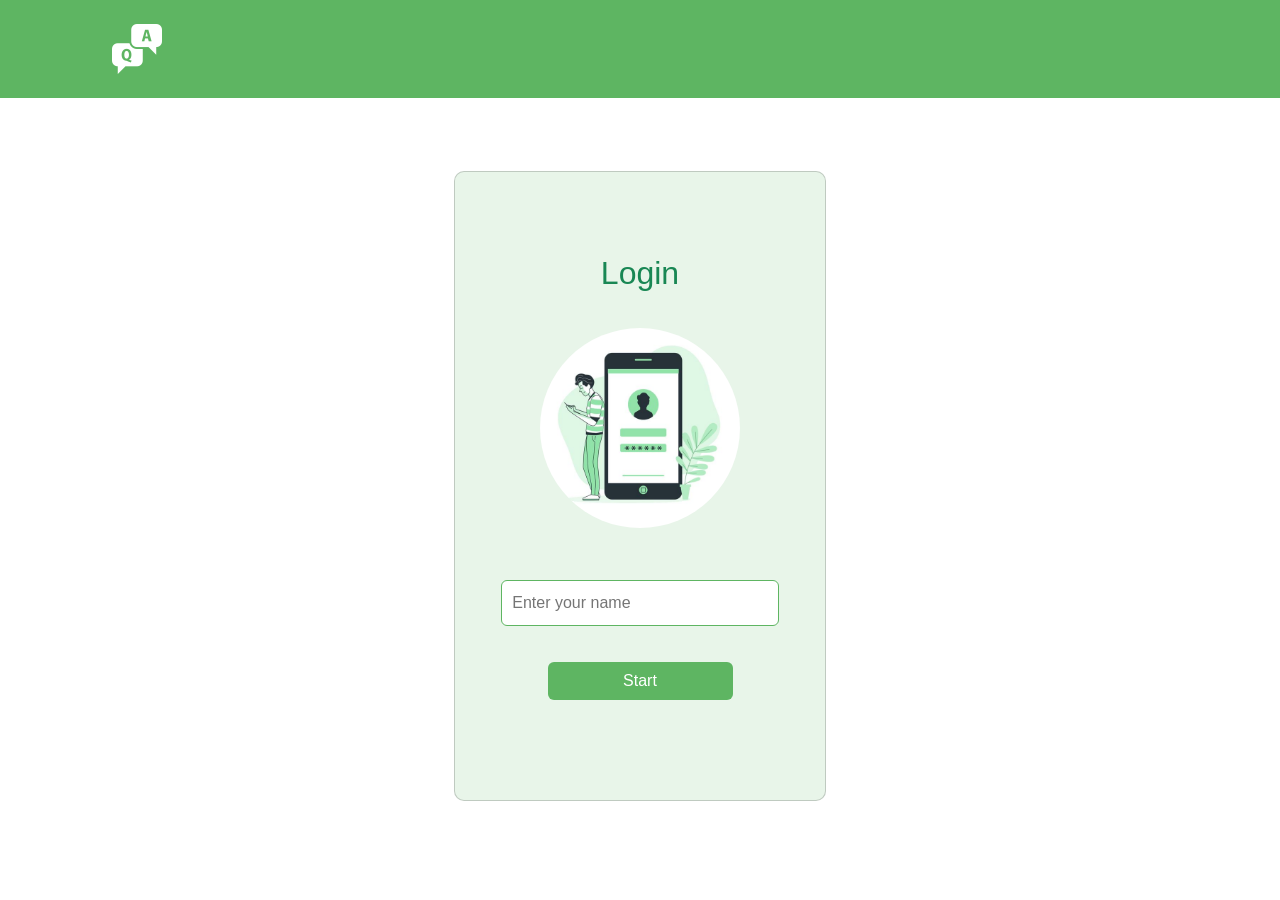
<file: index.html>
<!DOCTYPE html>
<html lang="en">

<head>
    <meta charset="UTF-8">
    <title>Online Quiz App</title>
    <meta name="viewport" content="width=device-width, initial-scale=1">
    <link href="https://cdn.jsdelivr.net/npm/bootstrap@5.3.2/dist/css/bootstrap.min.css" rel="stylesheet">
    <link rel="stylesheet" href="style.css">
</head>

<body class="vh-100">
    <nav class="navbar navbar-light bg-green absolute-top w-100">
        <div class="p-3">
            <a class="navbar-brand ms-5" href="#">
                <img src="assest/logo.png" alt="" width="50" height="50" class="ms-5">
            </a>
        </div>
    </nav>
    <div
        class="container position-absolute top-50 start-50 translate-middle d-flex justify-content-center align-items-center vh-100">
        <div class="card col-11 col-md-6 col-lg-4 text-center login-card justify-content-around align-items-center">
            <h2 class="mb-3 text-success">Login</h2>
            <img src="assest/login_image.png" alt="" width="200" height="200" class="rounded-circle mb-3">
            <input type="text" id="username" class="login-input my-3" placeholder="Enter your name">
            <button class="btn bg-green text-white w-50" onclick="startQuiz()">Start</button>
        </div>
    </div>
    <script src="script.js"></script>
</body>

</html>
</file>
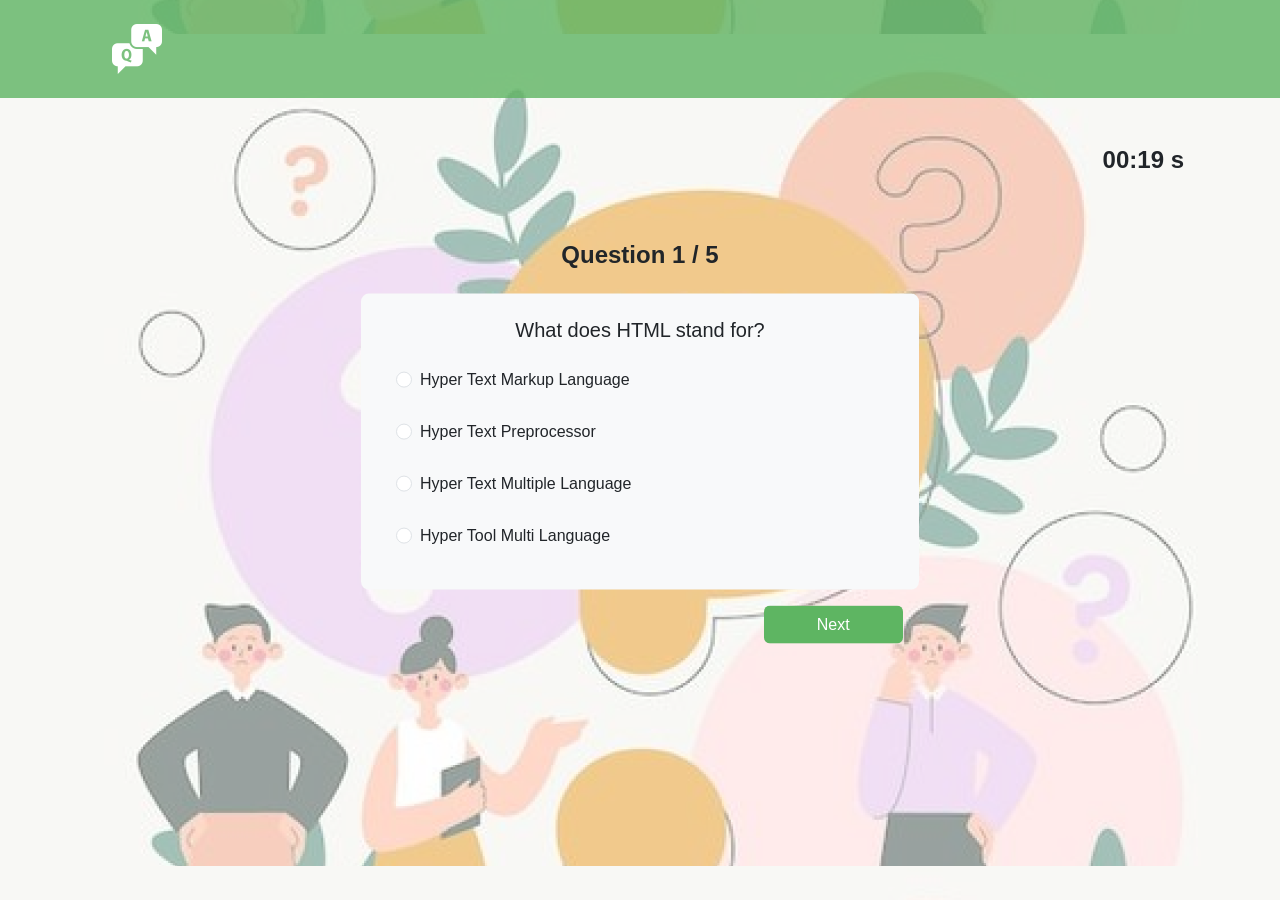
<file: quiz.html>
<!DOCTYPE html>
<html lang="en">

<head>
    <meta charset="UTF-8">
    <title>Online Quiz App</title>
    <meta name="viewport" content="width=device-width, initial-scale=1">
    <link href="https://cdn.jsdelivr.net/npm/bootstrap@5.3.2/dist/css/bootstrap.min.css" rel="stylesheet">
    <link rel="stylesheet" href="style.css">
</head>

<body class="vh-100 bg-image" onload="getuser(); loadQuestion();">
    <div class="inside-box">
        <nav class="navbar navbar-light bg-dark-green absolute-top w-100">
            <div class="p-3">
                <a class="navbar-brand ms-5" href="#">
                    <img src="assest/logo.png" alt="" width="50" height="50" class="ms-5">
                </a>
            </div>
            <h5 class="pe-5 me-5 text-white" id="username"></h5>
        </nav>
        <div class="d-flex justify-content-end w-100 absolute-top pt-5 pe-5">
            <h4 class="fw-bold pe-5">00:<span id="clock">20</span> s</h4>
        </div>
        <div
            class="container position-absolute top-50 start-50 translate-middle d-flex justify-content-center align-items-center">

            <div
                class="card col-11 col-md-6 text-center justify-content-around align-items-center bg-transparent border-0">
                <div class="d-flex justify-content-between mb-3">
                    <h4 class="fw-bold" id="questionCount"></h4>
                </div>
                <div class="justify-content-center align-items-center w-100 p-4 bg-light rounded-3" id="quizPage">
                    <h5 id="questionText"></h5>
                    <div id="options" class="mt-3"></div>
                </div>
                <div class="d-flex justify-content-end mb-3 w-100">
                    <button class="btn bg-green text-white login-btn mt-3 float-end w-25 me-3"
                        onclick="nextQuestion()">Next</button>
                </div>
            </div>
        </div>
    </div>
    <script src="script.js"></script>
</body>

</html>
</file>
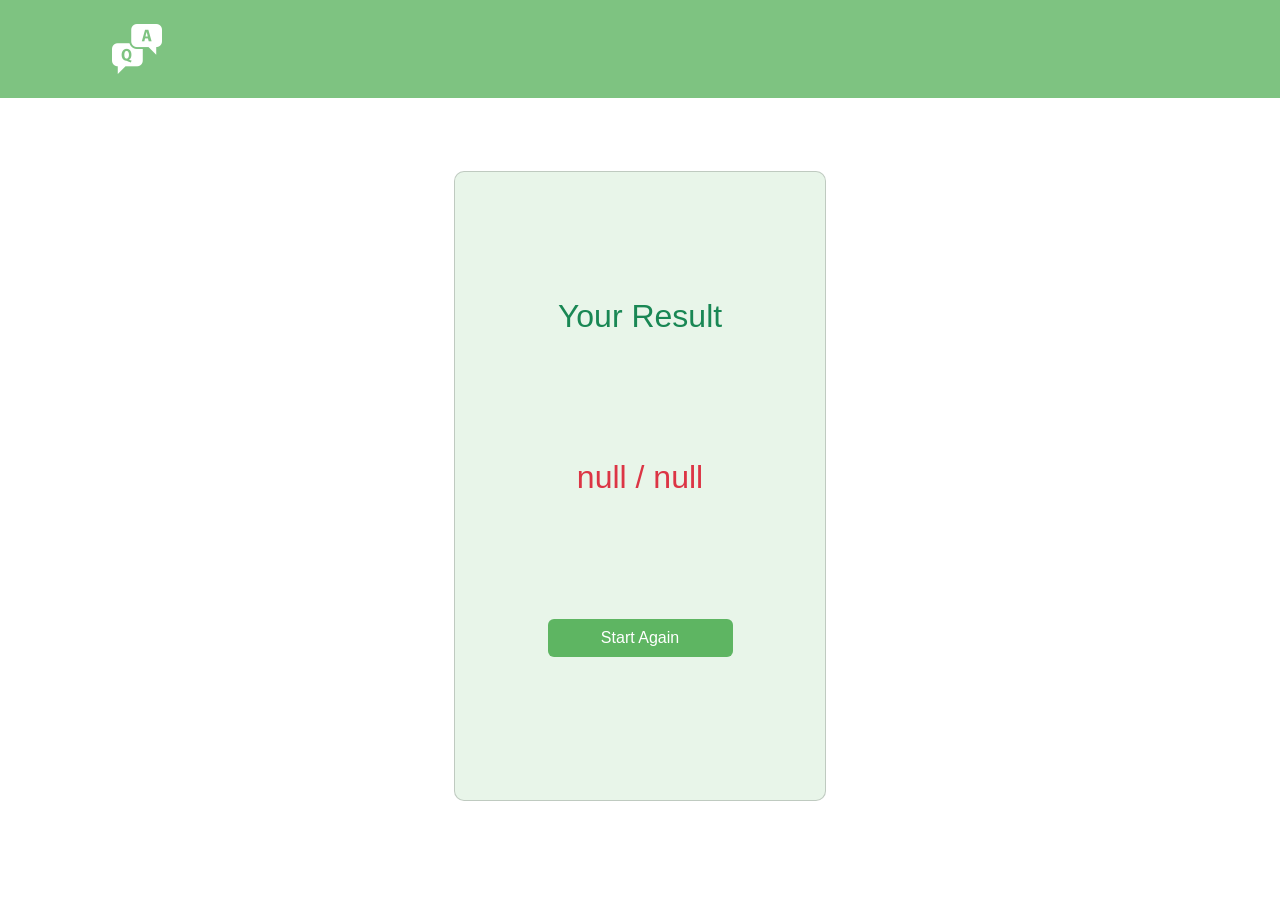
<file: result.html>
<!DOCTYPE html>
<html lang="en">

<head>
    <meta charset="UTF-8">
    <title>Online Quiz App</title>
    <meta name="viewport" content="width=device-width, initial-scale=1">
    <link href="https://cdn.jsdelivr.net/npm/bootstrap@5.3.2/dist/css/bootstrap.min.css" rel="stylesheet">
    <link rel="stylesheet" href="style.css">
</head>

<body class="vh-100" onload="getuser(); loadscore();">
    <nav class="navbar navbar-light bg-dark-green absolute-top w-100">
        <div class="p-3">
            <a class="navbar-brand ms-5" href="#">
                <img src="assest/logo.png" alt="" width="50" height="50" class="ms-5">
            </a>

        </div>
        <h5 class="pe-5 me-5 text-white" id="username"></h5>
    </nav>
    <div
        class="container position-absolute top-50 start-50 translate-middle d-flex justify-content-center align-items-center vh-100">
        <div class="card col-11 col-md-6 col-lg-4 text-center login-card justify-content-around align-items-center">
            <h2 class="mb-3 text-success">Your Result</h2>
            <h2 class="mb-3 text-danger" id="score"></h2>
            <button class="btn login-btn bg-green text-white w-50" onclick="startQuiz()">Start Again</button>
        </div>
    </div>
    <script src="script.js"></script>
</body>

</html>
</file>
<file: style.css>
.bg-green {
  background-color: #5eb562;
}

.bg-light-green {
  background-color: rgba(94, 181, 98, 0.5);
}

.bg-dark-green {
  background-color: rgba(94, 181, 98, 0.8);
}

body {
  font-family: "Segoe UI", sans-serif;
}

.login-card {
  background: #e8f5e9;
  border-radius: 10px;
  height: 70vh;
  margin-top: 8vh;
  padding-top: 8vh;
  padding-bottom: 10vh;
}

.login-input {
  border: 1px solid #5eb562;
  padding: 10px;
  border-radius: 6px;
  width: 75%;
  margin: auto;
}

.login-input:focus {
  border: 1px solid #5eb562;
}

.login-btn:hover {
  background-color: #0a9411 !important;
  color: #fff;
}

.bg-image {
  background-image: url("assest/bg_image.png");
  background-size: contain;
  background-position: center;
}

.inside-box {
  background-color: rgba(255, 255, 255, 0.507);
  height: 100vh;
}

.quiz-card {
  max-width: 600px;
  border-radius: 12px;
}

.result-card {
  width: 300px;
  background: #e8f5e9;
  border-radius: 10px;
}

.option-btn {
  border: none;
  padding: 10px;
  padding-left: 35px;
  margin-bottom: 10px;
  border-radius: 6px;
  cursor: pointer;
}

.option-btn:hover {
  background-color: #d1e7dd;
  color: black;
}

.option-selected {
  background-color: #5eb562;
  color: #fff;
}

.radio-active[type="radio"] {
  background-color: #ffffff;
  border-color: #5eb562;
  --bs-form-check-bg-image: url("data:image/svg+xml,%3csvg xmlns='http://www.w3.org/2000/svg' viewBox='-4 -4 8 8'%3e%3ccircle r='2' fill='%235eb562'/%3e%3c/svg%3e");
}
</file>
